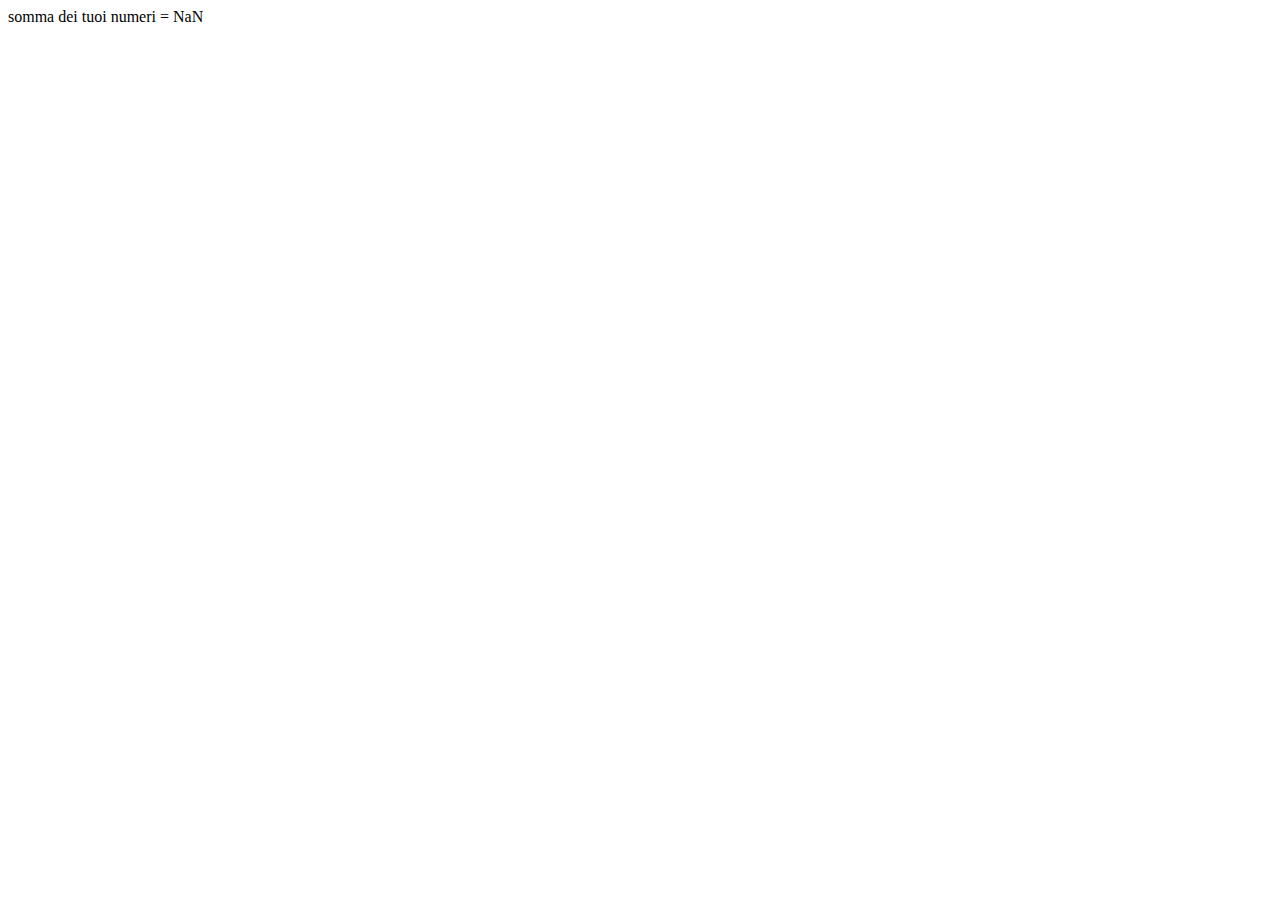
<file: JSnack1/index.html>
<!DOCTYPE html>
<html lang="en">
<head>
    <meta charset="UTF-8">
    <meta http-equiv="X-UA-Compatible" content="IE=edge">
    <meta name="viewport" content="width=device-width, initial-scale=1.0">
    <title>JSnack1</title>
</head>
<body>
   
    <script src="script.js"></script>
</body>
</html>
</file>
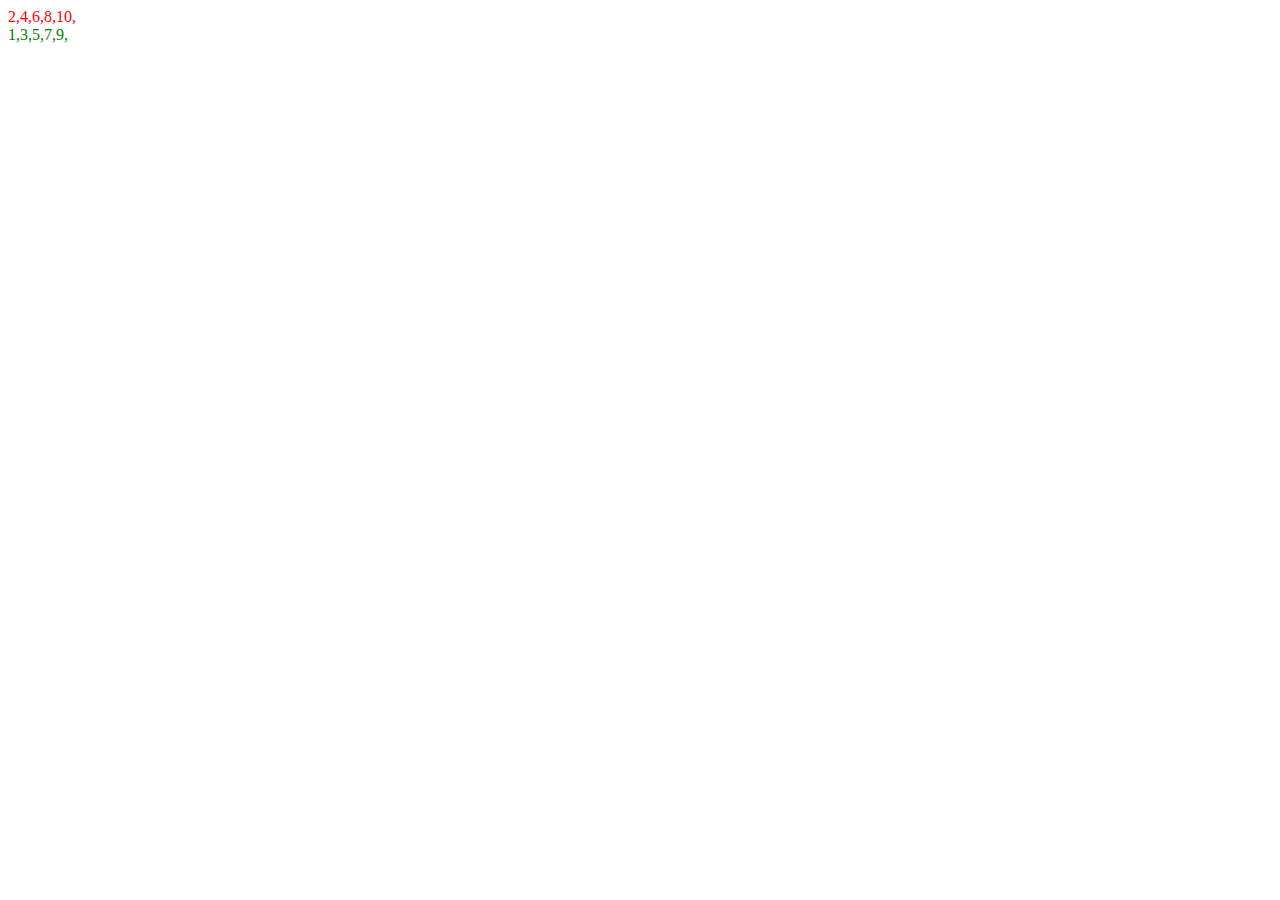
<file: JSnack3/index.html>
<!DOCTYPE html>
<html lang="en">
<head>
    <meta charset="UTF-8">
    <meta http-equiv="X-UA-Compatible" content="IE=edge">
    <meta name="viewport" content="width=device-width, initial-scale=1.0">
    <link rel="stylesheet" href="style.css">
    <title>JSnack3</title>
</head>
<body>
    <div class="container">

    </div>
    <script src="script.js"></script>
</body>
</html>
</file>
<file: JSnack3/style.css>
#red{
    color: red;
}
#green{
    color: green;
}
</file>
